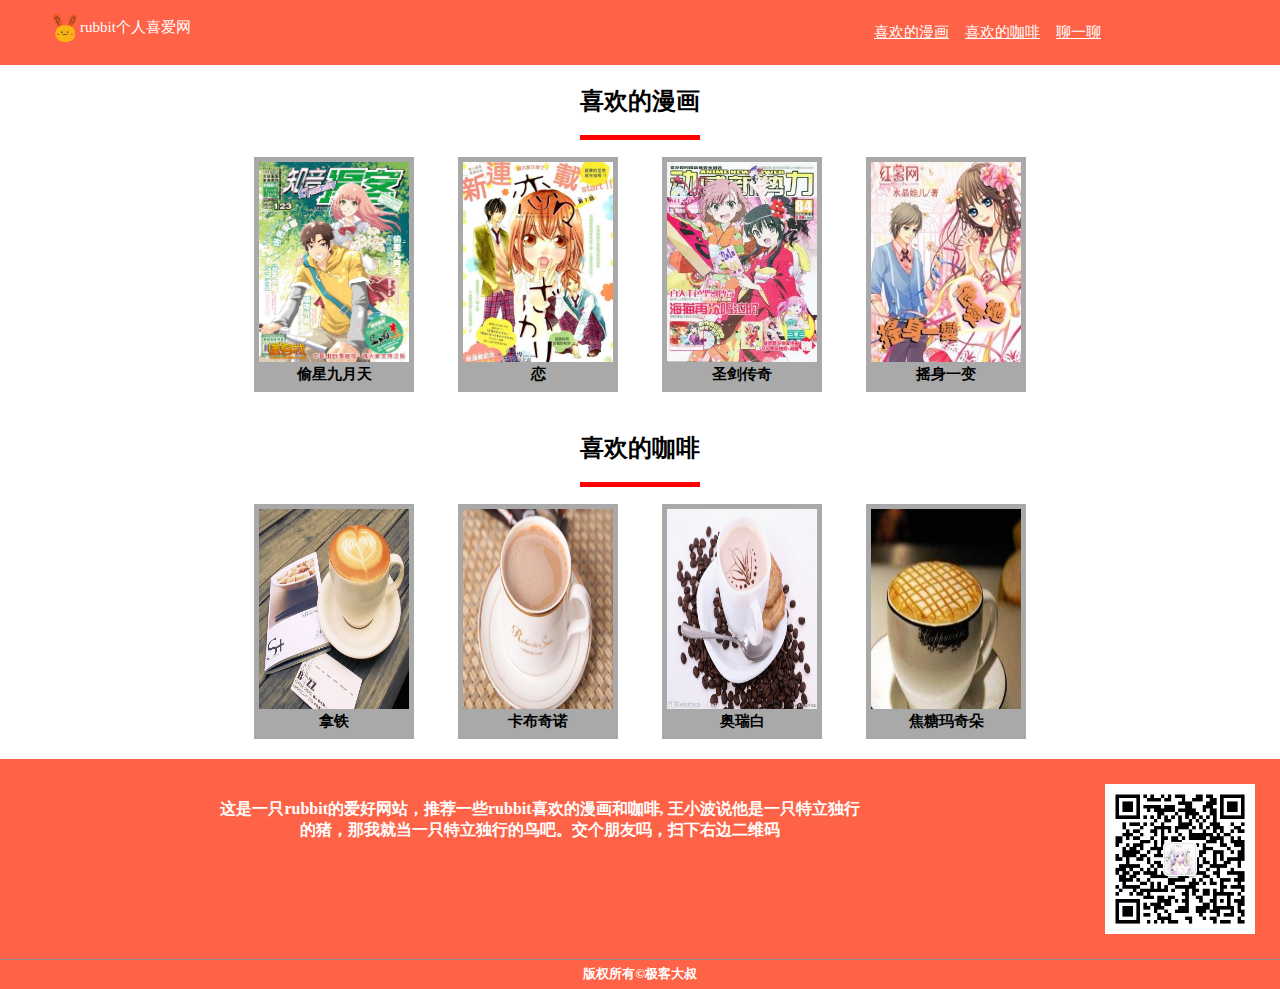
<file: day03/day03.html>
<!DOCTYPE html>
<html>

<head>
  <meta charset="UTF-8" />
  <title>rubbit个人喜爱网</title>
  <style type="text/css">
    body {
      margin: 0px;
      padding: 0px;
    }

    #container {
      width: 100%;
      background-color: tomato;
    }

    .header {
      display: flex;
      font-size: 15px;
      width: 100%;
      background-color: tomato;
      padding-top: 5px;
      padding-bottom: 5px;
      margin: 0;
      flex-direction: row;
    }

    .logo {
      display: flex;
      color: white;
      float: left;
      width: 60%;
      padding-left: 50px;
      padding-bottom: 10px;
      align-items: center;
    }

    .title {
      display: flex;
      width: 60%;
      float: left;
      padding: 10px;
      position: relative;
      text-align: right;

    }

    .title ul {
      display: flex;
      flex-direction: row;
      list-style-type: none;
      margin: 0 auto;
      position: relative;

    }

    .title ul>li {
      text-align: right;
      display: flex;
      flex-direction: row;
      list-style-type: none;
    }

    .title ul>li>a {
      color: white;
      display: inline-block;
      padding: 8px;

    }

    .middle {
      text-align: center;
      width: 100%;

    }

    .t {
      position: relative;
      text-align: center;
    }

    .middle h2::before {
      content: "";
      position: absolute;
      width: 120px;
      height: 5px;
      top: 50px;
      left: calc(50%-40px);
      margin: 0;
      color: black;
      text-align: center;
      background-color: red;
    }

    .pic {

      background-color: darkgrey;
      margin: 20px;
      padding: 5px;
      display: inline-block;

    }

    .pic p {
      text-align: center;
      margin: 0;
      font-size: 15px;
      padding: 3px;

    }

    .middle img:not(:last-child) {
      width: 150px;
      height: 200px;
      vertical-align: middle;
    }

    #gossip {
      width: 100%;
      height: 200px;
      text-align: center;
      float: left;
      background-color: tomato;
      margin: 0;
      -webkit-box-shadow: 0px 1px 0px #909090;
      display: flex;
      position: relative;
    }

    .font {
      float: left;
      color: white;
      width: 50%;
      padding: 40px;
      position: relative;
      margin: 0 auto;

    }

    .magic {
      float: left;

    }

    .magic img {

      padding: 25px;

    }

    .footer {
      width: 100%;
      height: 230px;
      text-align: center;
      background-color: tomato;
      padding-top: 205px;
      box-sizing: border-box;
      margin: 0;
    }

    ul
  </style>
</head>

<body>
  <div id="container">
    <div class="header">
      <div class="logo">
        <img src="logo.png" width="30" height="30">
        rubbit个人喜爱网
      </div>
      <div class="title">
        <ul>
          <li><a href="#movie">喜欢的漫画</a></li>
          <li><a href="#coffee">喜欢的咖啡</a></li>
          <li> <a href="#gossip">聊一聊</a></li>
        </ul>

      </div>


    </div>

  </div>

  <div class="middle">
    <div class="t">
      <h2 id="moive">喜欢的漫画</h2>
    </div>
    <div>
      <div class="pic">
        <img src="moive/pic2.jpg" />
        <p><b>偷星九月天</b></p>
      </div>
      <div class="pic">
        <img src="moive/pic3.jpg" />
        <p><b>恋</b></p>
      </div>
      <div class="pic">
        <img src="moive/pic4.jpg" />
        <p><b>圣剑传奇</b></p>
      </div>
      <div class="pic">
        <img src="moive/pic5.jpg" />
        <p><b>摇身一变</b></p>
      </div>
    </div>

    <div class="t">
      <h2 id="coffee">喜欢的咖啡</h2>
    </div>
    <div>
      <div class="pic">
        <img src="coffee/image2.jpeg" />
        <p><b>拿铁</b></p>
      </div>
      <div class="pic">
        <img src="coffee/image3.jpeg" />
        <p><b>卡布奇诺</b></p>
      </div>
      <div class="pic">
        <img src="coffee/image1.jpg" />
        <p><b>奥瑞白</b></p>
      </div>
      <div class="pic">
        <img src="coffee/image5.jpg" />
        <p><b>焦糖玛奇朵</b></p>
      </div>
    </div>
    <div id="gossip">
      <div class="font">
        <b>这是一只rubbit的爱好网站，推荐一些rubbit喜欢的漫画和咖啡,
          王小波说他是一只特立独行的猪，那我就当一只特立独行的鸟吧。交个朋友吗，扫下右边二维码</b>
      </div>
      <div class="magic">
        <img src="er.png" width="150" height="150" />

      </div>
    </div>
  </div>
  <div class="footer">
    <b style="font-size: 13px;color:white;text-align: initial;"> 版权所有©极客大叔</b>
  </div>



</body>

</html>
</file>
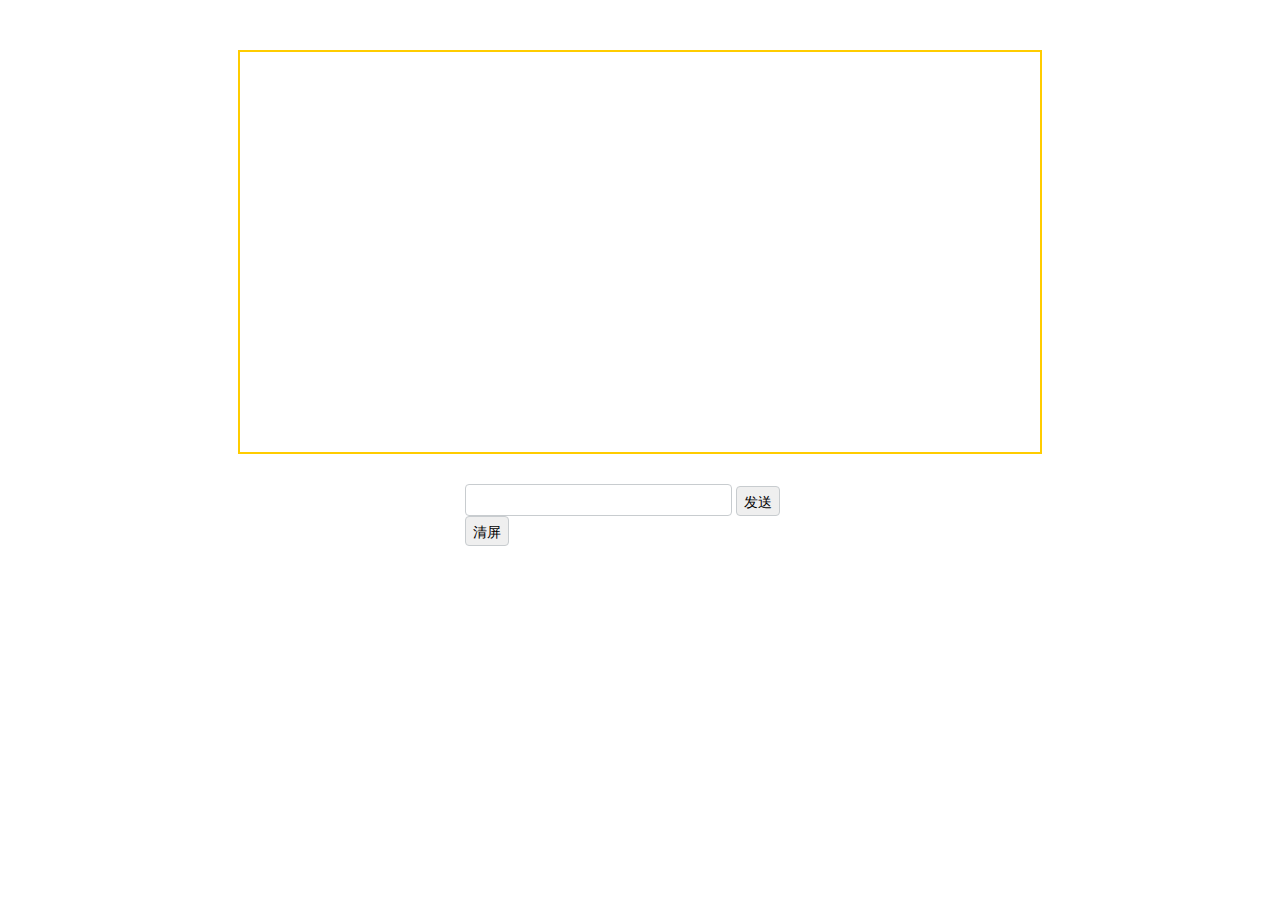
<file: day04/day04.html>
<!DOCTYPE html>
<html>

<head lang="en">
  <meta charset="UTF-8">
  <title>bullet-screen</title>
  <link rel="stylesheet" href="day04.css" />
  <script src="jquery-3.3.1.min.js"></script>
  <script src="day04.js"></script>
  <script>
    $(document).ready(function () {
      $('.send').click(function () {
        $.bulletScreen.send($('#bullet-text').val(), $('.barrage'));
        $('#bullet-text').val("");
      });
      $('.close').click(function () {
        $.bulletScreen.clear($('.barrage'));
      });
      $('#bullet-text').keyup(function (e) {
        if (e.keyCode == 13) {
          $.bulletScreen.send($('#bullet-text').val(), $('.barrage'));
          $('#bullet-text').val("");
        }
      });
    });
  </script>
</head>

<body>

  <div class="barrage"></div>
  <div id="btn">
    <input type="text" id="bullet-text"></input>
    <input type="button" class="send" value="发送"></input>
    <input type="button" class="close" value="清屏"></input>
  </div>
</body>

</html>
</file>
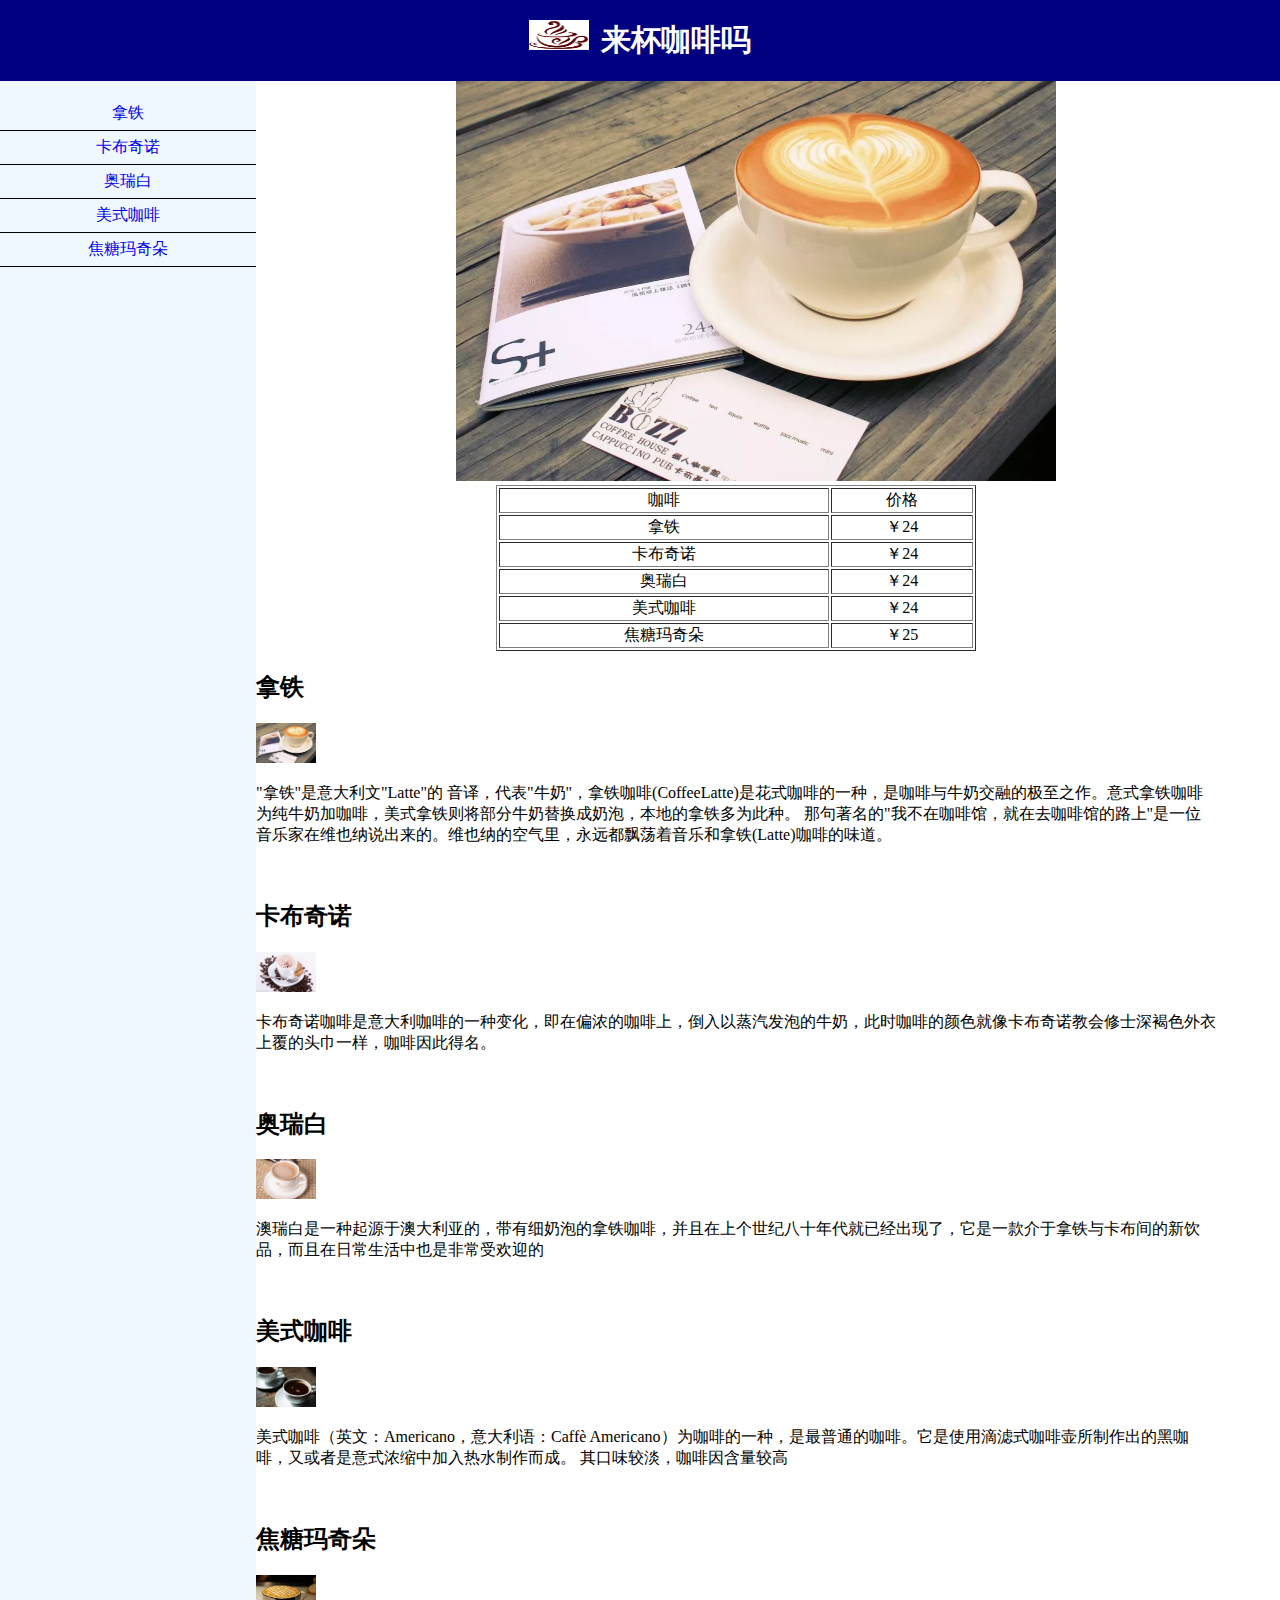
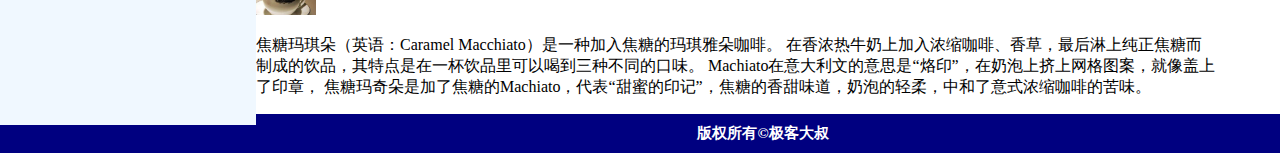
<file: 第三次实训/day03work.html>
<!DOCTYPE html>
<html>

<head>
  <meta charset="UTF-8" />
  <title>来杯咖啡吗</title>
  <style type="text/css">
    body {
      margin: 0;
    }

    table {
      text-align: center;
      width: 50%;
      min-height: 100%;
      margin-left: auto;
      margin-right: auto;
    }

    .header {
      text-align: center;
      background-color: navy;
      vertical-align: middle;
      padding: 20px;

    }

    .left ul {
      list-style-type: none;
      padding: 0;
    }

    .left ul>li:not(last-child) {
      border-bottom: 1px solid black;
      text-decoration: none;
    }

    .left ul>li:last-child {
      border-bottom: 1px solid black;
      text-decoration: none;
    }

    .left ul>li a {
      text-decoration: none;
      display: inline-block;
      width: 100%;
      padding: 6px;
      box-sizing: border-box;
    }

    .left ul>li a:hover {
      background-color: blanchedalmond;
    }

    .left {
      background-color: aliceblue;
      display: inline-block;
      text-align: center;
      width: 20%;
      height: 1644px;
      float: left;
    }

    .right {
      display: inline-block;
      width: 75%;
    }

    .right .page2 img {
      width: 60px;
      height: 40px;
    }

    .right .page1 {
      width: 100%px;
    }


    .footer {
      text-align: center;
      background-color: navy;
      padding: 10px;
    }
  </style>
</head>

<body>
  <div id="container">
    <div class="header">
      <img src="logo1.jpg" width="60" height="30" />
      <b style="font-size: 30px;color:white;">&nbsp来杯咖啡吗</b>
    </div>

    <div class="middle">
      <div class="left">
        <ul>
          <li><a href="#natie">拿铁</a></li>
          <li><a href="#kabu">卡布奇诺</a></li>
          <li><a href="#aorui">奥瑞白</a></li>
          <li><a href="#meishi"> 美式咖啡</a></li>
          <li><a href="#jiaotang">焦糖玛奇朵</a></li>
        </ul>
      </div>
      <div class="right">
        <div class="page1">
          <img id="natie" src="image2.jpeg" width="600" height="400" style="padding-left: 200px;" />
          <table border='1'>
            <tr>
              <td>咖啡</td>
              <td>价格</td>
            </tr>
            <tr>
              <td>拿铁</td>
              <td>￥24</td>
            </tr>
            <tr>
              <td>卡布奇诺</td>
              <td>￥24</td>
            </tr>
            <tr>
              <td>奥瑞白</td>
              <td>￥24</td>
            </tr>
            <tr>
              <td>美式咖啡</td>
              <td>￥24</td>
            </tr>
            <tr>
              <td>焦糖玛奇朵</td>
              <td>￥25</td>
            </tr>
          </table>
        </div>
        <div class="page2">
          <h2><b>拿铁</b></h2>
          <img id="natie" src="image2.jpeg" />
          <p>"拿铁"是意大利文"Latte"的
            音译，代表"牛奶"，拿铁咖啡(CoffeeLatte)是花式咖啡的一种，是咖啡与牛奶交融的极至之作。意式拿铁咖啡为纯牛奶加咖啡，美式拿铁则将部分牛奶替换成奶泡，本地的拿铁多为此种。
            那句著名的"我不在咖啡馆，就在去咖啡馆的路上"是一位音乐家在维也纳说出来的。维也纳的空气里，永远都飘荡着音乐和拿铁(Latte)咖啡的味道。</p>
          <br>
          <h2><b>卡布奇诺</b></h2>
          <img id="kabu" src="image1.jpg" />
          <p>卡布奇诺咖啡是意大利咖啡的一种变化，即在偏浓的咖啡上，倒入以蒸汽发泡的牛奶，此时咖啡的颜色就像卡布奇诺教会修士深褐色外衣上覆的头巾一样，咖啡因此得名。</p>
          <br>
          <h2><b>奥瑞白</b></h2>
          <img id="aorui" src="image3.jpeg" />
          <p>澳瑞白是一种起源于澳大利亚的，带有细奶泡的拿铁咖啡，并且在上个世纪八十年代就已经出现了，它是一款介于拿铁与卡布间的新饮品，而且在日常生活中也是非常受欢迎的</p>
          <br>
          <h2><b>美式咖啡</b></h2>
          <img id="meishi" src="image4.jpg" />
          <p>美式咖啡（英文：Americano，意大利语：Caffè Americano）为咖啡的一种，是最普通的咖啡。它是使用滴滤式咖啡壶所制作出的黑咖啡，又或者是意式浓缩中加入热水制作而成。
            其口味较淡，咖啡因含量较高</p>
          <br>
          <h2><b>焦糖玛奇朵</b></h2>
          <img id="jiaotang" src="image5.jpg" />
          <p>焦糖玛琪朵（英语：Caramel Macchiato）是一种加入焦糖的玛琪雅朵咖啡。
            在香浓热牛奶上加入浓缩咖啡、香草，最后淋上纯正焦糖而制成的饮品，其特点是在一杯饮品里可以喝到三种不同的口味。
            Machiato在意大利文的意思是“烙印”，在奶泡上挤上网格图案，就像盖上了印章，
            焦糖玛奇朵是加了焦糖的Machiato，代表“甜蜜的印记”，焦糖的香甜味道，奶泡的轻柔，中和了意式浓缩咖啡的苦味。</p>
        </div>
      </div>
    </div>


    <div class="footer">
      <b style="font-size: 15px;color:white;"> 版权所有©极客大叔</b>

    </div>
  </div>
</body>
</file>
<file: day04/day04.css>
*{margin:0;padding:0;}  
  
.barrage{  
    margin:auto;  
    margin-top:50px;  
    position:relative;  
    width:800px;  
    height:400px;  
    background:#fff;  
    border:2px solid #ffcc00;  
}  

.barrage div{  
    width:100%;  
    height:20px;  
    line-height:20px;  
    position:absolute;  
}  

#btn{  
    margin:auto;  
    margin-top:30px;  
    height:50px;  
    width:350px;  
}  
#bullet-text{  
    font-size:20px;  
    height:30px;  
    border-radius:4px;  
    border:1px solid #c8cccf;  
    color:#6a6f77;  
}  
.send{  
    padding:7px;  
    font-size:14px;  
    height:30px;  
    border-radius:4px;  
    border:1px solid #c8cccf;  
}  
.close{  
  padding:7px;  
  font-size:14px;  
  height:30px;  
  border-radius:4px;  
  border:1px solid #c8cccf;
</file>
